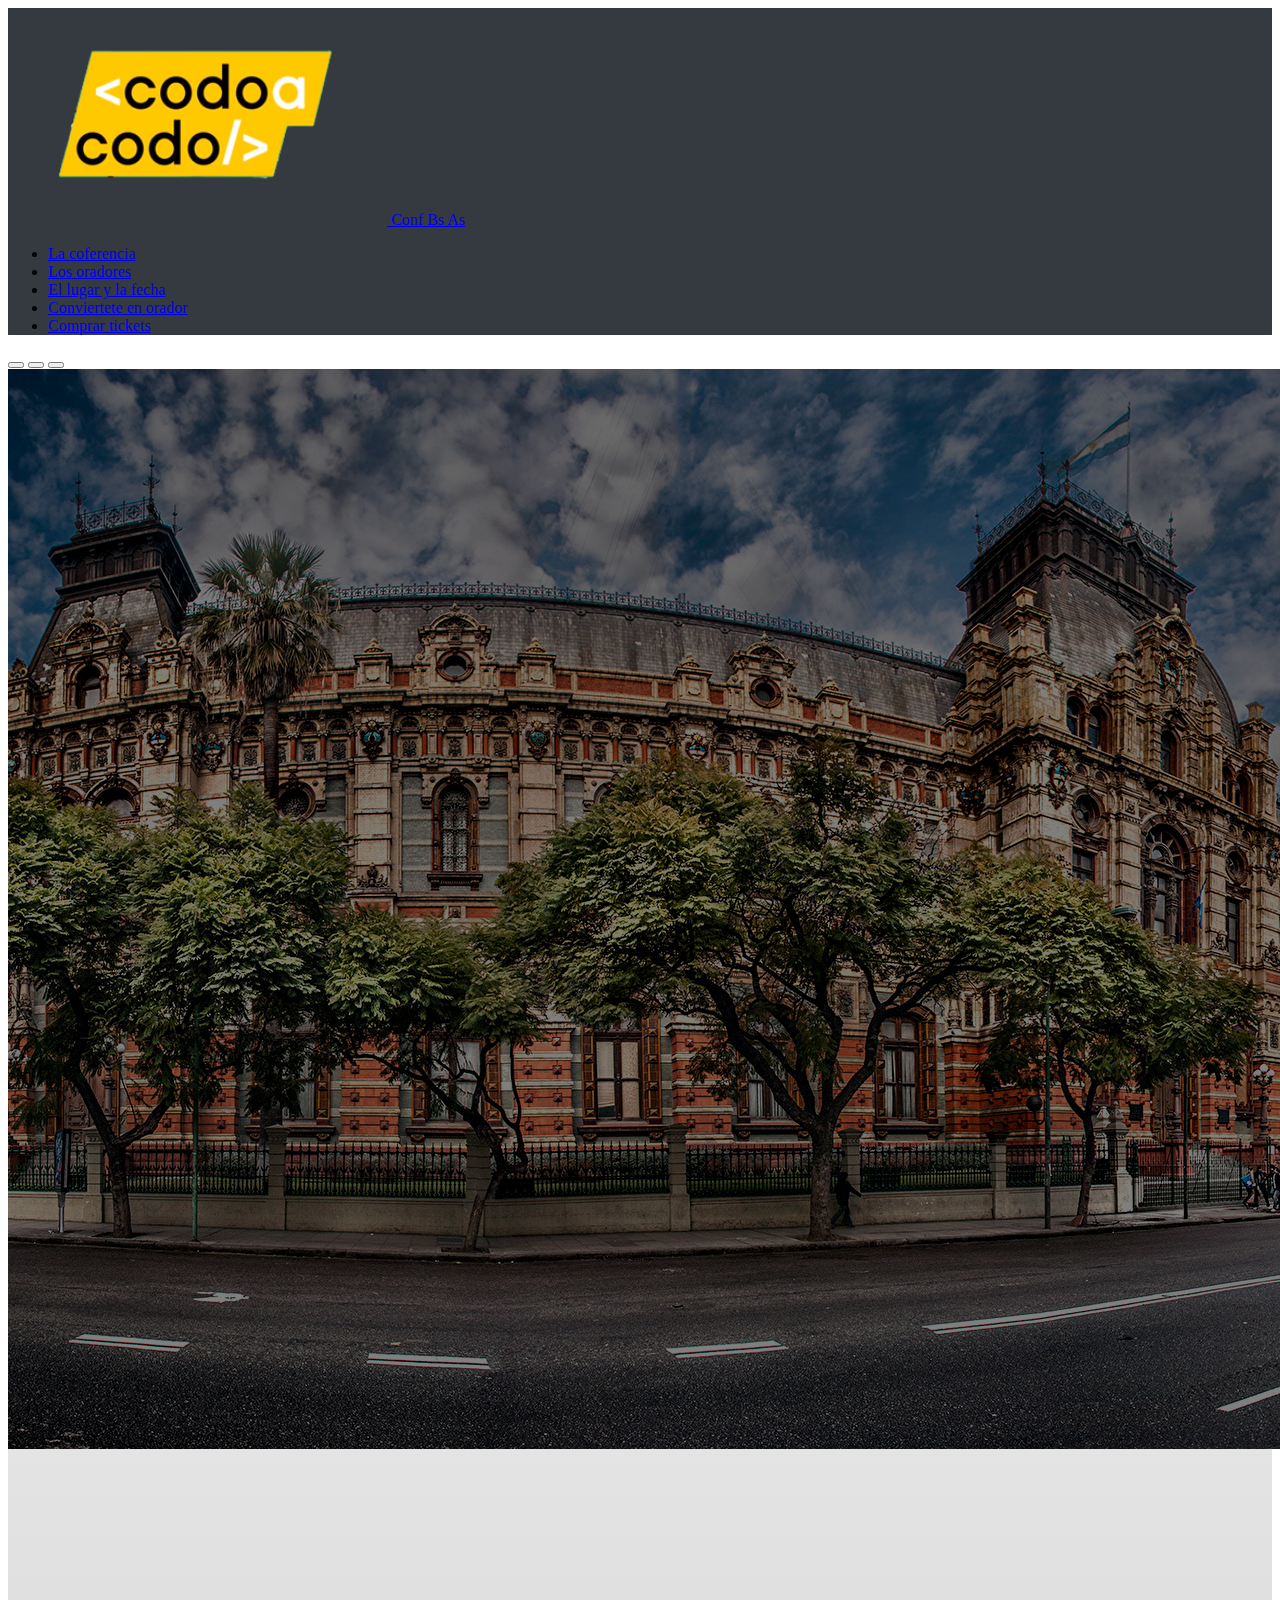
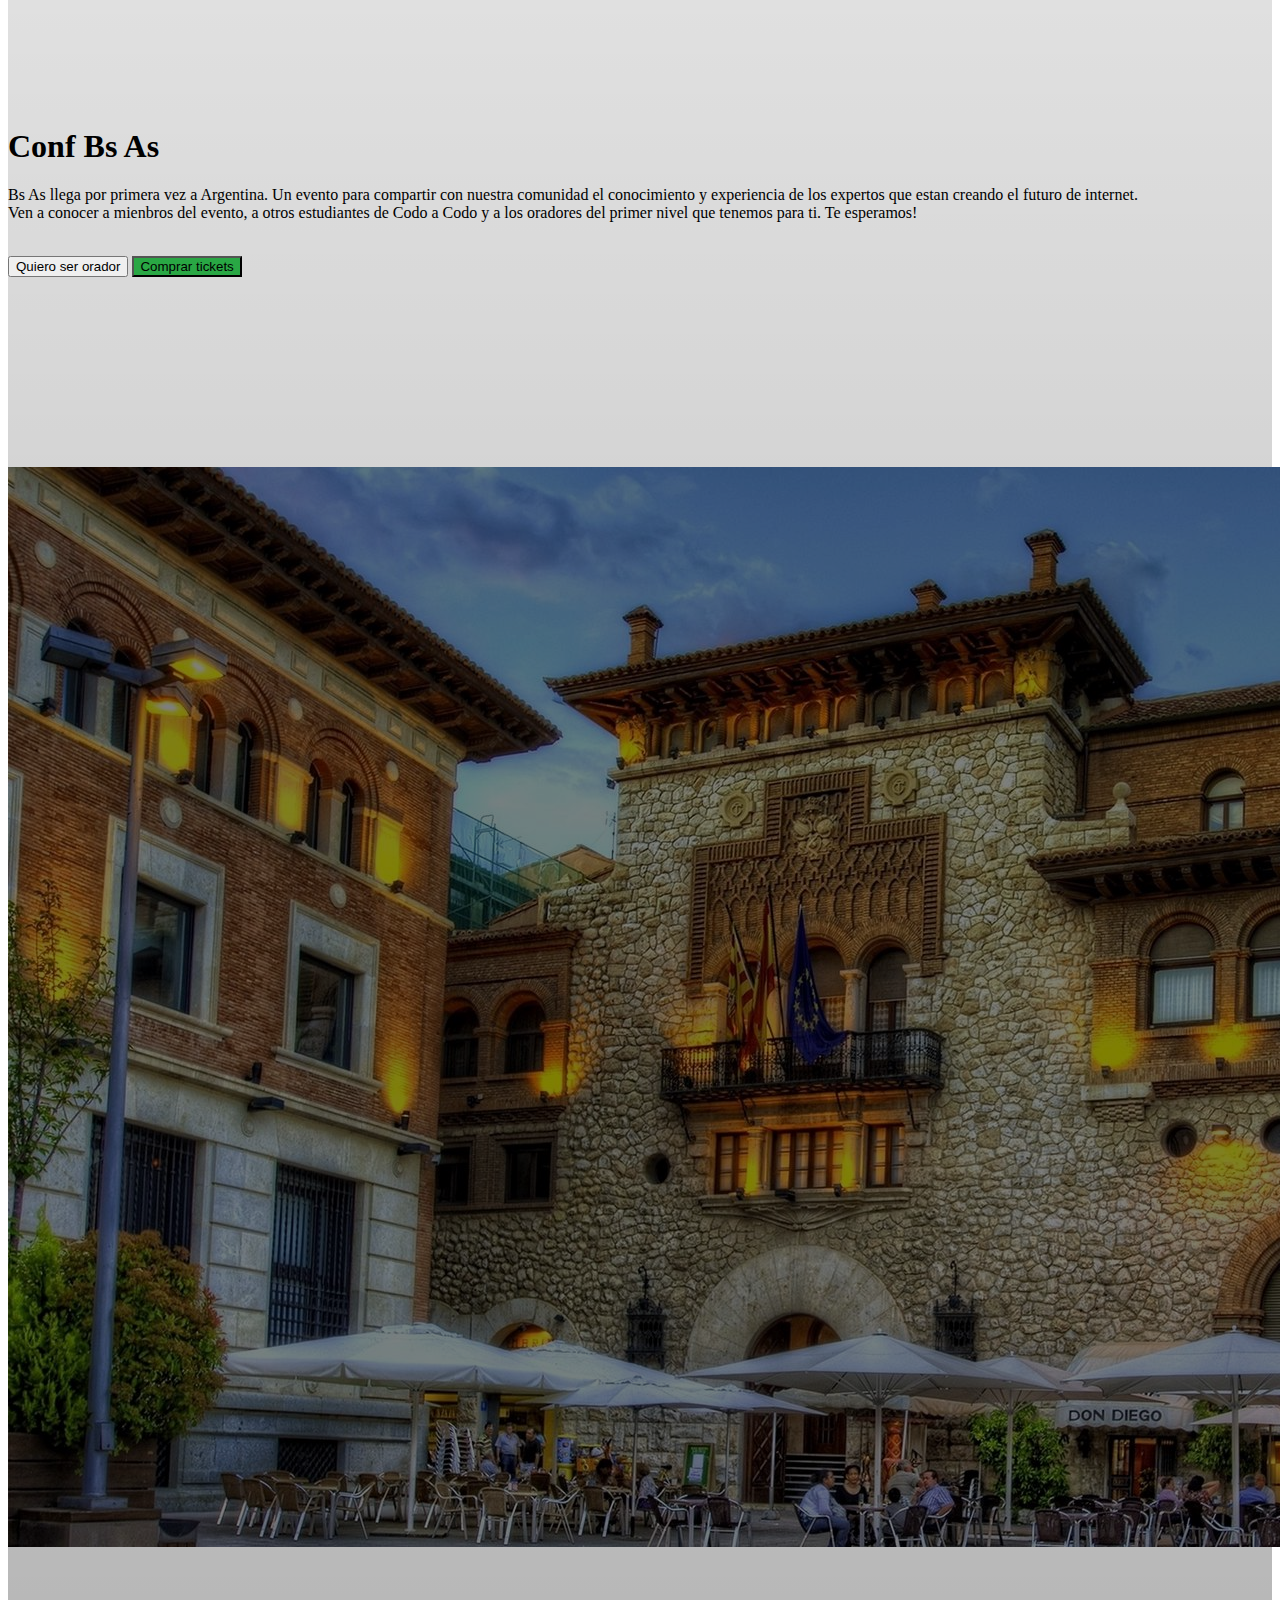
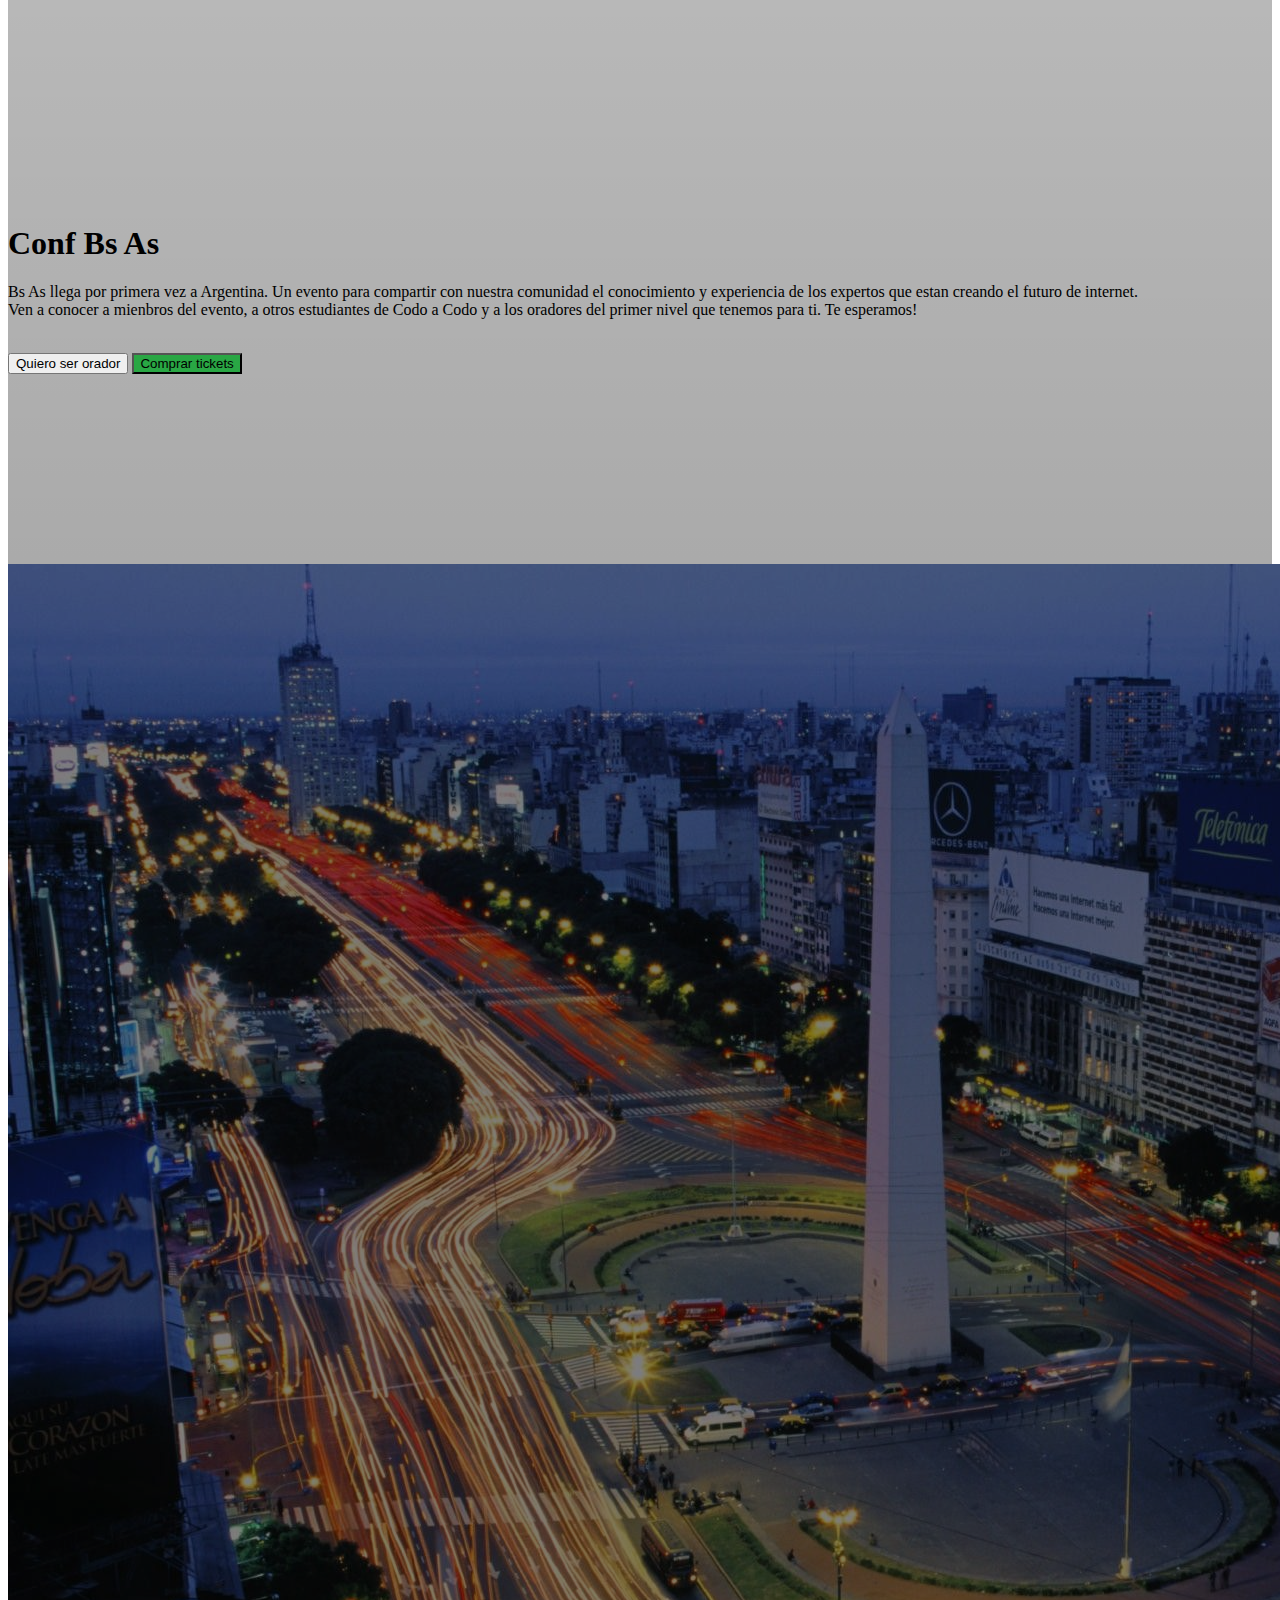
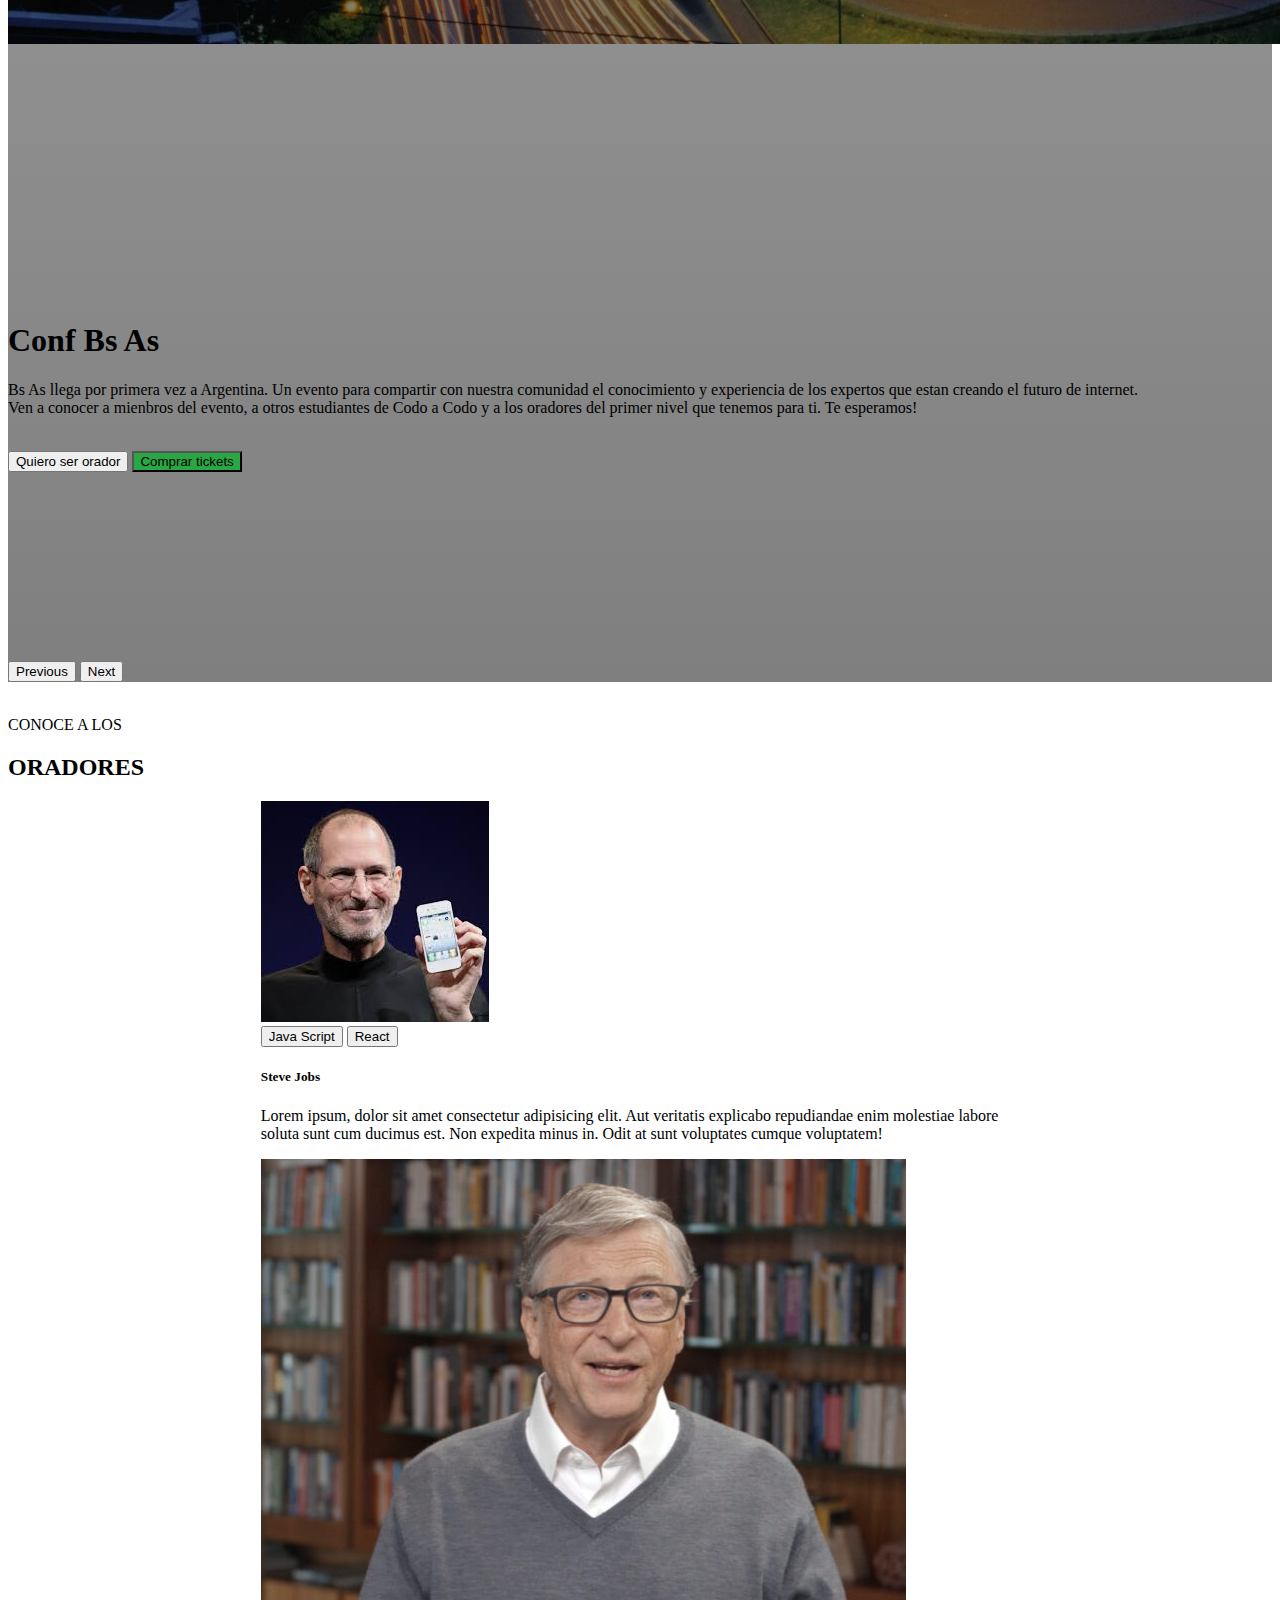
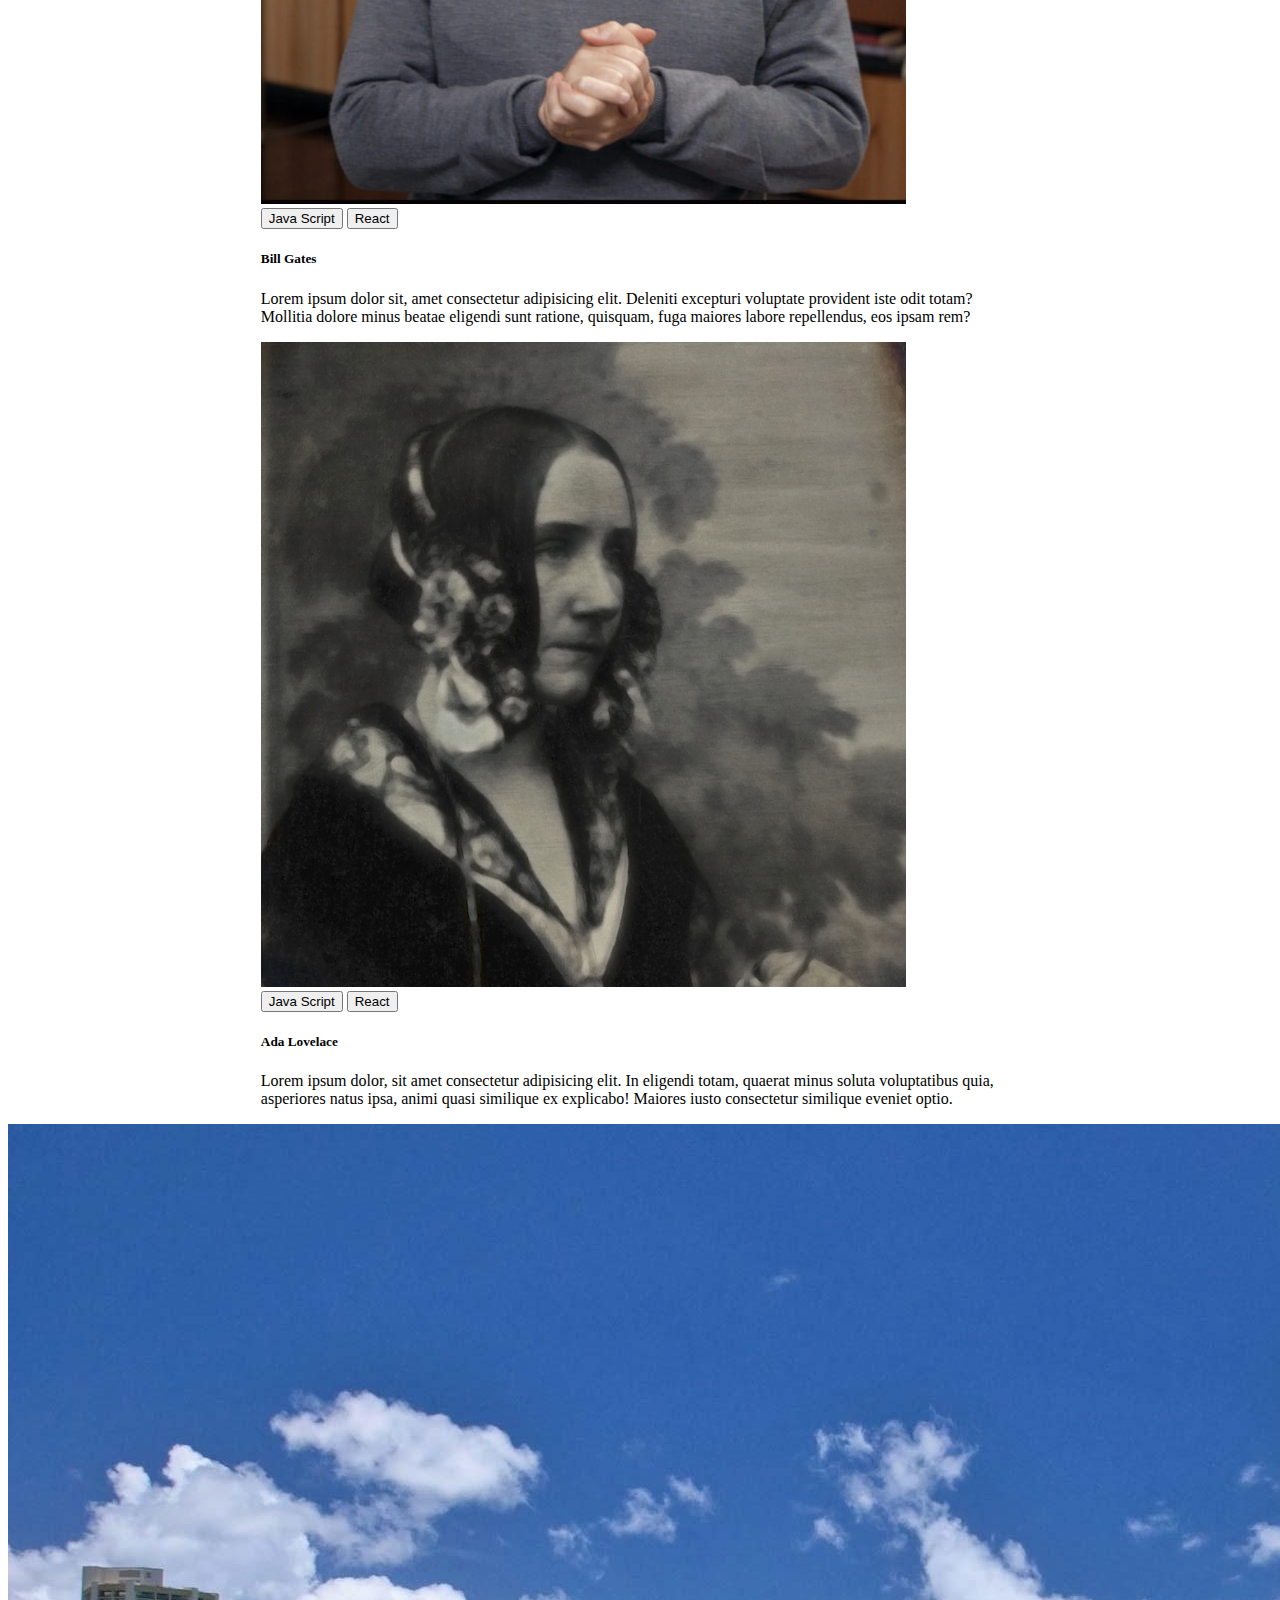
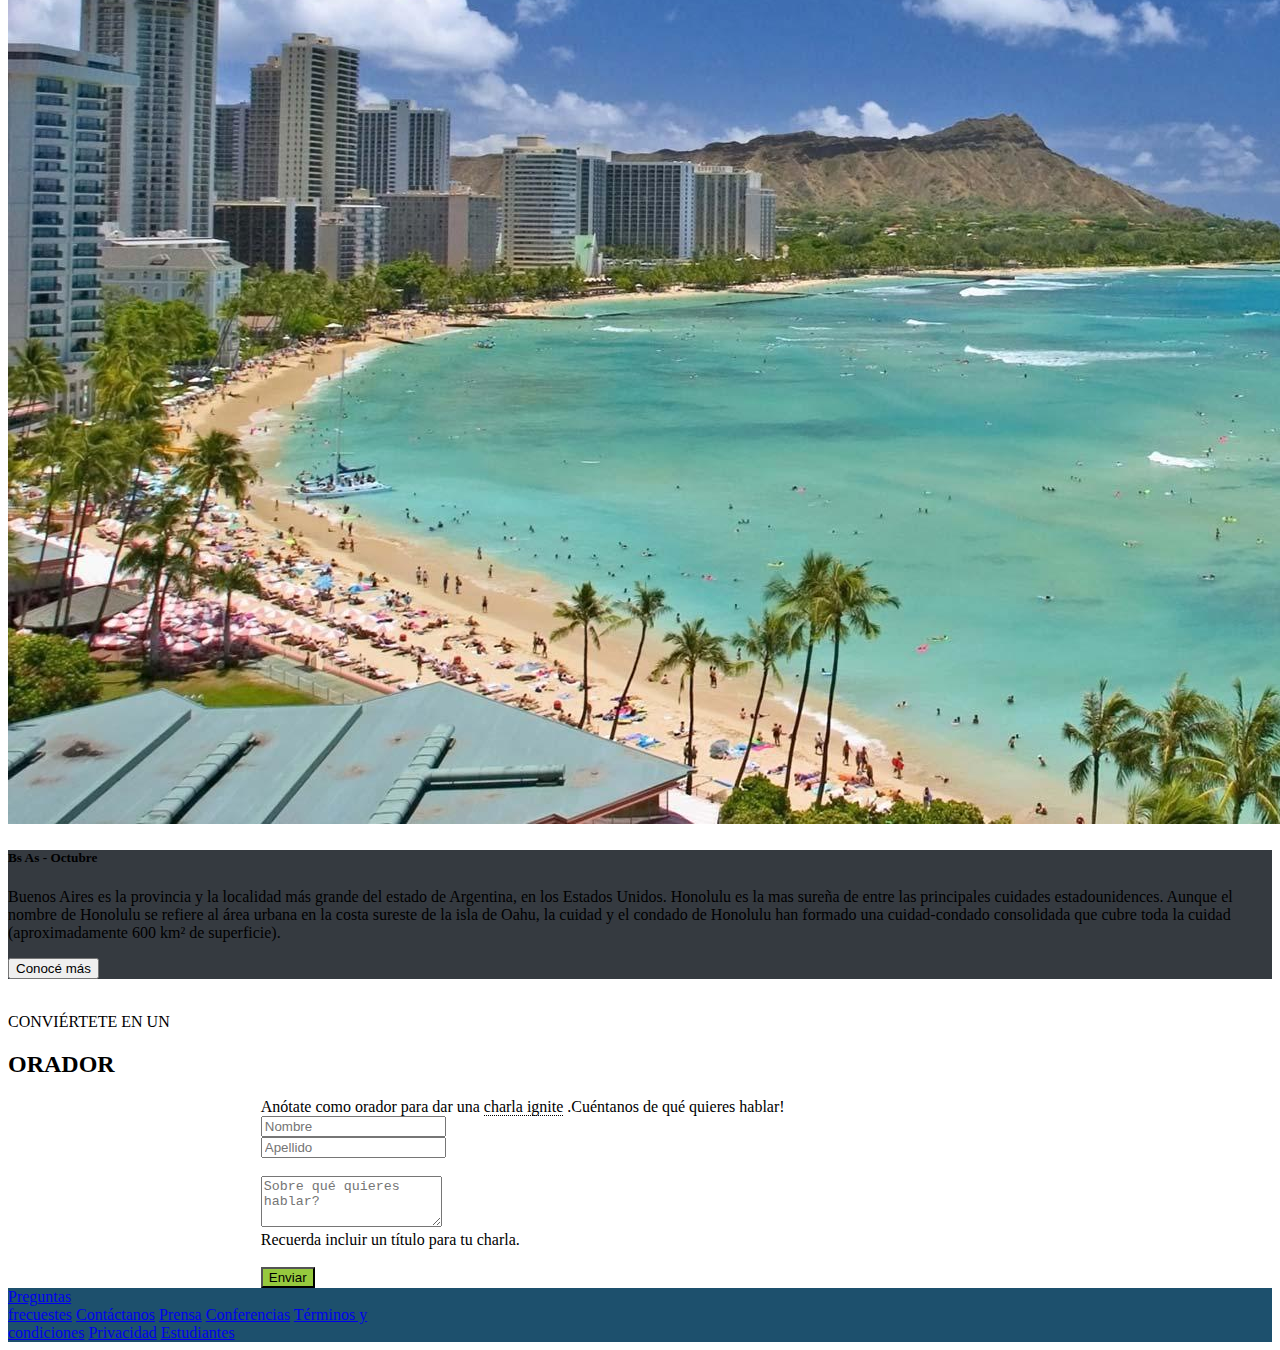
<file: index.html>
<!DOCTYPE html>
<html lang="es">

<head>
  <meta charset="UTF-8">
  <meta http-equiv="X-UA-Compatible" content="IE=edge">
  <meta name="viewport" content="width=device-width, initial-scale=1.0">
  <link href="https://cdn.jsdelivr.net/npm/bootstrap@5.0.2/dist/css/bootstrap.min.css" rel="stylesheet"
    integrity="sha384-EVSTQN3/azprG1Anm3QDgpJLIm9Nao0Yz1ztcQTwFspd3yD65VohhpuuCOmLASjC" crossorigin="anonymous">
  <script src="https://cdn.jsdelivr.net/npm/bootstrap@5.0.2/dist/js/bootstrap.bundle.min.js"
    integrity="sha384-MrcW6ZMFYlzcLA8Nl+NtUVF0sA7MsXsP1UyJoMp4YLEuNSfAP+JcXn/tWtIaxVXM"
    crossorigin="anonymous"></script>
  <link rel="stylesheet" href="css/style.css">
  <title>CodoaCodo</title>

</head>

<body>
  <header>
    <nav class="navbar navbar-expand-lg navbar-dark" id="idnavbar">
      <div class="container-fluid">
        <a class="navbar-brand" href="#">
          <img src="img/codoacodo.png" alt="" width="30%" height="30%" class="d-inline-block">
          Conf Bs As
        </a>
        <div class="col-1"></div>
        <div class="collapse navbar-collapse" id="navbarText">
          <ul class="navbar-nav  mb-2 mb-lg-0">
            <li class="nav-item">
              <a class="nav-link active" aria-current="page" href="#">La coferencia</a>
            </li>
            <li class="nav-item">
              <a class="nav-link" href="#divoradores">Los oradores</a>
            </li>
            <li class="nav-item">
              <a class="nav-link" href="#">El lugar y la fecha</a>
            </li>
            <li class="nav-item">
              <a class="nav-link" href="#conviertete">Conviertete en orador</a>
            </li>
            <li class="nav-item">
              <a class="nav-link text-success" href="comprar.html" id="comprar">Comprar tickets</a>
            </li>
          </ul>
        </div>
      </div>
    </nav>
  </header>
  <main>

    <div class="conteiner">
      <div class="row" id="idCarousel">

        <div id="carouselExampleIndicators" class="carousel slide" data-bs-ride="carousel">
          <div class="carousel-indicators">
            <button type="button" data-bs-target="#carouselExampleIndicators" data-bs-slide-to="0" class="active"
              aria-current="true" aria-label="Slide 1"></button>
            <button type="button" data-bs-target="#carouselExampleIndicators" data-bs-slide-to="1"
              aria-label="Slide 2"></button>
            <button type="button" data-bs-target="#carouselExampleIndicators" data-bs-slide-to="2"
              aria-label="Slide 3"></button>
          </div>
          <div class="carousel-inner text-end">
            <div class="carousel-item active">
              <img src="img/ba1.jpg" class="carouselImagen d-block w-100" alt="...">
              <div class="carousel-caption d-none d-md-block">
                <div class="row">
                  <div class="col-4"></div>
                  <div id="texto" class="text-white text-end col-8">
                    <h1>Conf Bs As</h1>

                    <p>Bs As llega por primera vez a Argentina. Un evento para compartir con
                      nuestra comunidad el conocimiento y experiencia de los expertos que
                      estan creando el futuro de internet. Ven a conocer a mienbros del
                      evento, a otros estudiantes de Codo a Codo y a los oradores del
                      primer nivel que tenemos para ti. Te esperamos!
                    </p>
                    <br>
                    <button type="button" class="btn btn-outline-light">Quiero ser orador</button>
                    <button type="button" class="btn" id="btCompra"><a style="text-decoration:none; color:black;" href="comprar.html">Comprar tickets</a></button>
                  </div>
                </div>
              </div>
            </div>
            <div class="carousel-item">
              <img src="img/ba2.jpg" class="carouselImagen d-block w-100" alt="...">

              <div class="carousel-caption d-none d-md-block">
                <div class="row">
                  <div class="col-4"></div>
                  <div id="texto" class="text-white text-end col-8">
                    <h1>Conf Bs As</h1>

                    <p>Bs As llega por primera vez a Argentina. Un evento para compartir con
                      nuestra comunidad el conocimiento y experiencia de los expertos que
                      estan creando el futuro de internet. Ven a conocer a mienbros del
                      evento, a otros estudiantes de Codo a Codo y a los oradores del
                      primer nivel que tenemos para ti. Te esperamos!
                    </p>
                    <br>
                    <button type="button" class="btn btn-outline-light">Quiero ser orador</button>
                    <button type="button" class="btn" id="btCompra"><a style="text-decoration:none; color:black;" href="comprar.html">Comprar tickets</a></button>
                  </div>
                </div>

              </div>
            </div>
            <div class="carousel-item">
              <img src="img/ba3.jpg" class="carouselImagen d-block w-100" alt="...">
              <div class="carousel-caption d-none d-md-block">
                <div class="row">
                  <div class="col-4"></div>
                  <div id="texto" class="text-white text-end col-8 ">
                    <h1>Conf Bs As</h1>

                    <p>Bs As llega por primera vez a Argentina. Un evento para compartir con
                      nuestra comunidad el conocimiento y experiencia de los expertos que
                      estan creando el futuro de internet. Ven a conocer a mienbros del
                      evento, a otros estudiantes de Codo a Codo y a los oradores del
                      primer nivel que tenemos para ti. Te esperamos!
                    </p>
                    <br>
                    <button type="button" class="btn btn-outline-light">Quiero ser orador</button>
                    <button type="button" class="btn" id="btCompra"><a style="text-decoration:none; color:black;" href="comprar.html">Comprar tickets</a></button>
                  </div>
                </div>
              </div>
            </div>
          </div>
          <button class="carousel-control-prev" type="button" data-bs-target="#carouselExampleIndicators"
            data-bs-slide="prev">
            <span class="carousel-control-prev-icon" aria-hidden="true"></span>
            <span class="visually-hidden">Previous</span>
          </button>
          <button class="carousel-control-next" type="button" data-bs-target="#carouselExampleIndicators"
            data-bs-slide="next">
            <span class="carousel-control-next-icon" aria-hidden="true"></span>
            <span class="visually-hidden">Next</span>
          </button>
        </div>



      </div>
    </div>

  </main>
  <br>
  <div id="divoradores">
  <p class="text-center">CONOCE A LOS</p>
  <h2 class="text-center">ORADORES</h2>
  <div id="cards">
    <div class="row row-cols-1 row-cols-md-3 g-4">
      <div class="col">
        <div class="card">
          <img src="img/steve.jpg" class="card-img-top" alt="Imagen de steve">
          <div class="card-body">
            <button type="button" class="btn btn-warning btn-sm fw-bold">Java Script</button>
            <button type="button" class="btn btn-info text-white btn-sm fw-bold">React</button>

            <h5 class="card-title">Steve Jobs</h5>
            <p class="card-text">Lorem ipsum, dolor sit amet consectetur adipisicing elit. Aut veritatis explicabo
              repudiandae enim molestiae labore soluta sunt cum ducimus est. Non expedita minus in. Odit at sunt
              voluptates cumque voluptatem!</p>
          </div>
        </div>
      </div>
      <div class="col">
        <div class="card">
          <img src="img/bill.jpg" class="card-img-top" alt="Imagen de Bill">
          <div class="card-body">
            <button type="button" class="btn btn-warning btn-sm fw-bold">Java Script</button>
            <button type="button" class="btn btn-info text-white btn-sm fw-bold ">React</button>
            <h5 class="card-title">Bill Gates</h5>
            <p class="card-text">Lorem ipsum dolor sit, amet consectetur adipisicing elit. Deleniti excepturi voluptate
              provident iste odit totam? Mollitia dolore minus beatae eligendi sunt ratione, quisquam, fuga maiores
              labore repellendus, eos ipsam rem?</p>
          </div>
        </div>
      </div>
      <div class="col">
        <div class="card">
          <img src="img/ada.jpeg" class="card-img-top" alt="Imagen de Ada">
          <div class="card-body">
            <button type="button" class="btn btn-secondary btn-sm fw-bold">Java Script</button>
            <button type="button" class="btn btn-danger text-white btn-sm fw-bold ">React</button>
            <h5 class="card-title">Ada Lovelace</h5>
            <p class="card-text">Lorem ipsum dolor, sit amet consectetur adipisicing elit. In eligendi totam, quaerat
              minus soluta voluptatibus quia, asperiores natus ipsa, animi quasi similique ex explicabo! Maiores iusto
              consectetur similique eveniet optio.</p>
          </div>
        </div>
      </div>

    </div>
  </div>
</div>
  <div class="card mb-3">
    <div class="row g-0">
      <div class="col-md-6">
        <img src="img/honolulu.jpg" class="img-fluid rounded-start" alt="Foto playa">
      </div>
      <div class="col-md-6" id="octubre">
        <div class="card-body">
          <h5 class="card-title text-white">Bs As - Octubre</h5>
          <p class="card-text text-white">Buenos Aires es la provincia y la localidad más grande del estado de
            Argentina, en
            los Estados Unidos. Honolulu es la mas sureña de entre las principales cuidades estadounidences.
            Aunque el nombre de Honolulu se refiere al área urbana en la costa sureste de la isla de Oahu, la
            cuidad y el condado de Honolulu han formado una cuidad-condado consolidada que cubre toda la cuidad
            (aproximadamente 600 km² de superficie).
          </p>
          <button type="button" class="btn btn-outline-light">Conocé más</button>
        </div>
      </div>
    </div>
  </div>
  <br>
  <div id="conviertete">
  <p class="text-center">CONVIÉRTETE EN UN</p>
  <h2 class="text-center">ORADOR</h2>
  <form action="">
    <div class="row">
      <label for="Textarea" class="form-label text-center">Anótate como orador para dar una <u>charla ignite</u>
        .Cuéntanos de qué quieres hablar!</label>
      <div class="col">
        <input type="text" class="form-control" placeholder="Nombre" aria-label="Nombre">
      </div>
      <div class="col">
        <input type="text" class="form-control" placeholder="Apellido" aria-label="Apellido">
      </div>
    </div>
    <br>
    <div class="mb-3">

      <textarea class="form-control fs-4  " rows="3" placeholder="Sobre qué quieres hablar?"></textarea>
      <div id="emailHelp" class="form-text">Recuerda incluir un título para tu charla.</div>
      <br>
      <div class="d-grid gap-2">
        <button class="btn text-white" id="enviar" type="submit">Enviar</button>

      </div>
  </form>
  </div>

  </div>


</body>
<footer>
  <div>
    <nav class="nav justify-content-center ">
      <a class="nav-link text-white mx-4" href="#">Preguntas <br> frecuestes</a>
      <a class="nav-link text-white my-auto mx-4" href="#">Contáctanos</a>
      <a class="nav-link text-white my-auto mx-4" href="#">Prensa</a>
      <a class="nav-link text-white my-auto mx-4" href="#">Conferencias</a>
      <a class="nav-link text-white mx-4" href="#">Términos y <br> condiciones</a>
      <a class="nav-link text-white my-auto mx-4" href="#">Privacidad</a>
      <a class="nav-link text-white my-auto mx-4" href="#">Estudiantes</a>

    </nav>
  </div>

</footer>

</html>
</file>
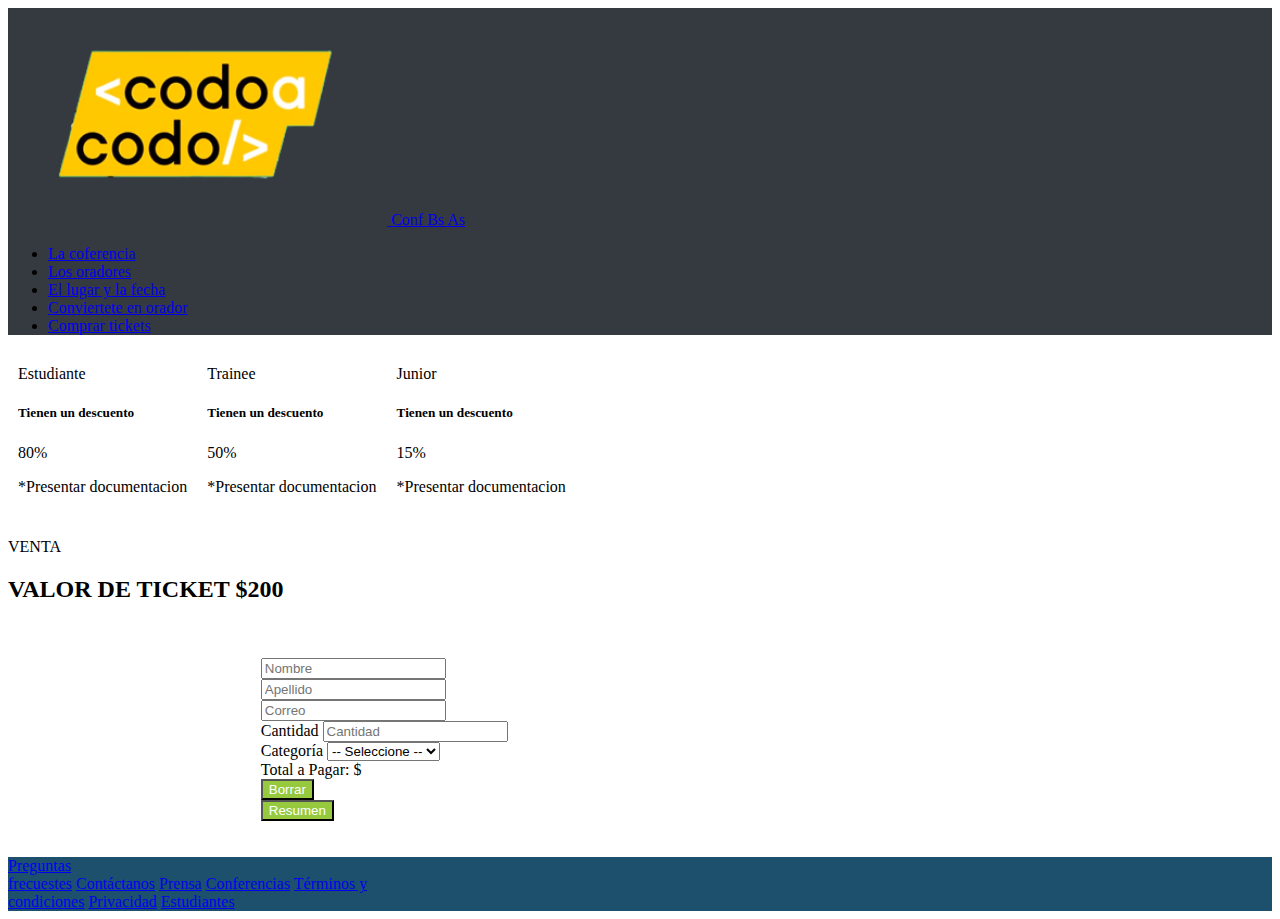
<file: comprar.html>
<!DOCTYPE html>
<html lang="es">

<head>
  <meta charset="UTF-8">
  <meta http-equiv="X-UA-Compatible" content="IE=edge">
  <meta name="viewport" content="width=device-width, initial-scale=1.0">
  <link href="https://cdn.jsdelivr.net/npm/bootstrap@5.0.2/dist/css/bootstrap.min.css" rel="stylesheet"
    integrity="sha384-EVSTQN3/azprG1Anm3QDgpJLIm9Nao0Yz1ztcQTwFspd3yD65VohhpuuCOmLASjC" crossorigin="anonymous">
  <script src="https://cdn.jsdelivr.net/npm/bootstrap@5.0.2/dist/js/bootstrap.bundle.min.js"
    integrity="sha384-MrcW6ZMFYlzcLA8Nl+NtUVF0sA7MsXsP1UyJoMp4YLEuNSfAP+JcXn/tWtIaxVXM"
    crossorigin="anonymous"></script>
  <link rel="stylesheet" href="css/style.css">
  <title>CodoaCodo</title>

</head>

<body>


  <header>
    <nav class="navbar navbar-expand-lg navbar-dark" id="idnavbar">
      <div class="container-fluid">
        <a class="navbar-brand" href="#">
          <img src="img/codoacodo.png" alt="" width="30%" height="30%" class="d-inline-block">
          Conf Bs As
        </a>
        <div class="col-1"></div>
        <div class="collapse navbar-collapse" id="navbarText">
          <ul class="navbar-nav  mb-2 mb-lg-0">
            <li class="nav-item">
              <a class="nav-link active" aria-current="page" href="index.html">La coferencia</a>
            </li>
            <li class="nav-item">
              <a class="nav-link" href="index.html">Los oradores</a>
            </li>
            <li class="nav-item">
              <a class="nav-link" href="#">El lugar y la fecha</a>
            </li>
            <li class="nav-item">
              <a class="nav-link" href="index.html">Conviertete en orador</a>
            </li>
            <li class="nav-item">
              <a class="nav-link text-success" href="#comprar">Comprar tickets</a>
            </li>
          </ul>
        </div>
      </div>
    </nav>
  </header>


  <main>


    <div class="cajita justify-content-center">

      <div class="card border-primary mb-3 text-center" style="max-width: 14rem;" id="caja1">
        <div class="card-header text-white bg-primary">Estudiante</div>
        <div class="card-body text-dark">
          <h5 class="card-title">Tienen un descuento</h5>
          <p class="fw-bold fs-3">80%</p>
          <p class="card-text">*Presentar documentacion</p>
        </div>
      </div>

      <div class="card border-info mb-3 text-center" style="max-width: 14rem;" id="caja2">
        <div class="card-header text-white bg-info">Trainee</div>
        <div class="card-body">
          <h5 class="card-title">Tienen un descuento</h5>
          <p class="fw-bold fs-3">50%</p>
          <p class="card-text">*Presentar documentacion</p>
        </div>
      </div>

      <div class="card border-warning mb-3 text-center" style="max-width: 14rem;" id="caja3">
        <div class="card-header text-white bg-warning">Junior</div>
        <div class="card-body">
          <h5 class="card-title">Tienen un descuento</h5>
          <p class="fw-bold fs-3">15%</p>
          <p class="card-text">*Presentar documentacion</p>
        </div>



      </div>

  </main>

  <div class="formulario">
        <p class="text-center">VENTA</p>
        <h2 class="text-center">VALOR DE TICKET $200</h2>
        <br><br>
        <form class="row g-3">
      
        <div class="col-md-6">
          <input type="text" class="form-control" placeholder="Nombre" aria-label="Nombre" id="nombre">
        </div>
        <div class="col-md-6">
          <input type="text" class="form-control" placeholder="Apellido" aria-label="Apellido" id="apellido">
        </div>
     
      <div class="col-12">
        
        <input type="email" class="form-control" id="mail" placeholder="Correo"  >
      </div>
      <div class="col-md-6 ">
        <label for="inputCity" class="form-label" >Cantidad</label>
        <input type="number" class="form-control" id="cantidadDeTicket" placeholder="Cantidad">
      </div>
      <div class="col-md-6 ">
        <label for="categoria" class="form-label">Categoría</label>
        <select id="categoria" class="form-select">
          <option value="" selected>-- Seleccione --</option>
          <option value="0">Sin Categoria</option>
          <option value="1">Estudiante</option>
          <option value="2">Trainee</option>
          <option value="3">Junior</option>
        </select>
        
      </div>
      <div class="col-12">
      <div class="alert alert-primary mt-2 mb-4" role="alert">
        Total a Pagar: $ <span id="inputPagar" class="aling-middle"></span>
      </div>
       </div>
       <div class="col-12">
      <div class="row gx-2 ">
        <div class="col-md mb-3">
          <button type="reset" class="w-100 btn btn-lg btn-form " id="btnBorrar">Borrar</button>
        </div>
        <div class="col-md mb-3">
          <button type="button" class="w-100 btn btn-lg btn-form" id="btnResumen">Resumen</button>
        </div>
       </div>
      </div>

    </form>
  </div>
  <br><br>


</body>

<footer>
  <div>
    <nav class="nav justify-content-center ">
      <a class="nav-link text-white mx-4" href="#">Preguntas <br> frecuestes</a>
      <a class="nav-link text-white my-auto mx-4" href="#">Contáctanos</a>
      <a class="nav-link text-white my-auto mx-4" href="#">Prensa</a>
      <a class="nav-link text-white my-auto mx-4" href="#">Conferencias</a>
      <a class="nav-link text-white mx-4" href="#">Términos y <br> condiciones</a>
      <a class="nav-link text-white my-auto mx-4" href="#">Privacidad</a>
      <a class="nav-link text-white my-auto mx-4" href="#">Estudiantes</a>

    </nav>
  </div>

</footer>

<script src="js/comprar_tickets.js"></script>

</html>
</file>
<file: css/style.css>
#idnavbar{
    background-color: #353A40;
}

.carouselImagen{
    /* background: linear-gradient(
    to bottom,
    rgba(0,0,0, 0),
    rgba(0,0,0, 100)
  ),url("../img/ba1.jpg");
    background-position: center;
    background-repeat: no-repeat;
    background-size: cover; */
    filter:brightness(50%);
}

#carouselExampleIndicators{
    background-image: linear-gradient(to bottom, transparent, rgba(0, 0, 0, 0.5));

}


#texto{
    padding-top: 20%;
    padding-right: 10%;
    padding-bottom: 15%;
}

#btCompra{
background-color: #29A744;
}

#cards{
    padding-left: 20%;
    padding-right: 20%;
}

#octubre{
    background-color: #353A40;
}

#enviar{
    background-color: #96C93E;
}

u {    
    border-bottom: 1px dotted #000;
    text-decoration: none;
}

form{
    padding-left: 20%;
    padding-right: 20%;
}

footer{
    background-color: #1D506D;
}

#nav-footer{
    height: 80px;
   
}


.cajita{
    display: flex;
    position: relative;

    margin-top: 20px;
}

#caja1{
    float: left;
    margin: 10px;
}
#caja2{
    float: left;
    margin: 10px;
}
#caja3{
    float: left;
    margin: 10px;
}
#inputPagar{
    background-color:#cce5ff ;
    
}

#btnBorrar, #btnResumen{
    background-color: #96C93E;
    color: white;
}
</file>
